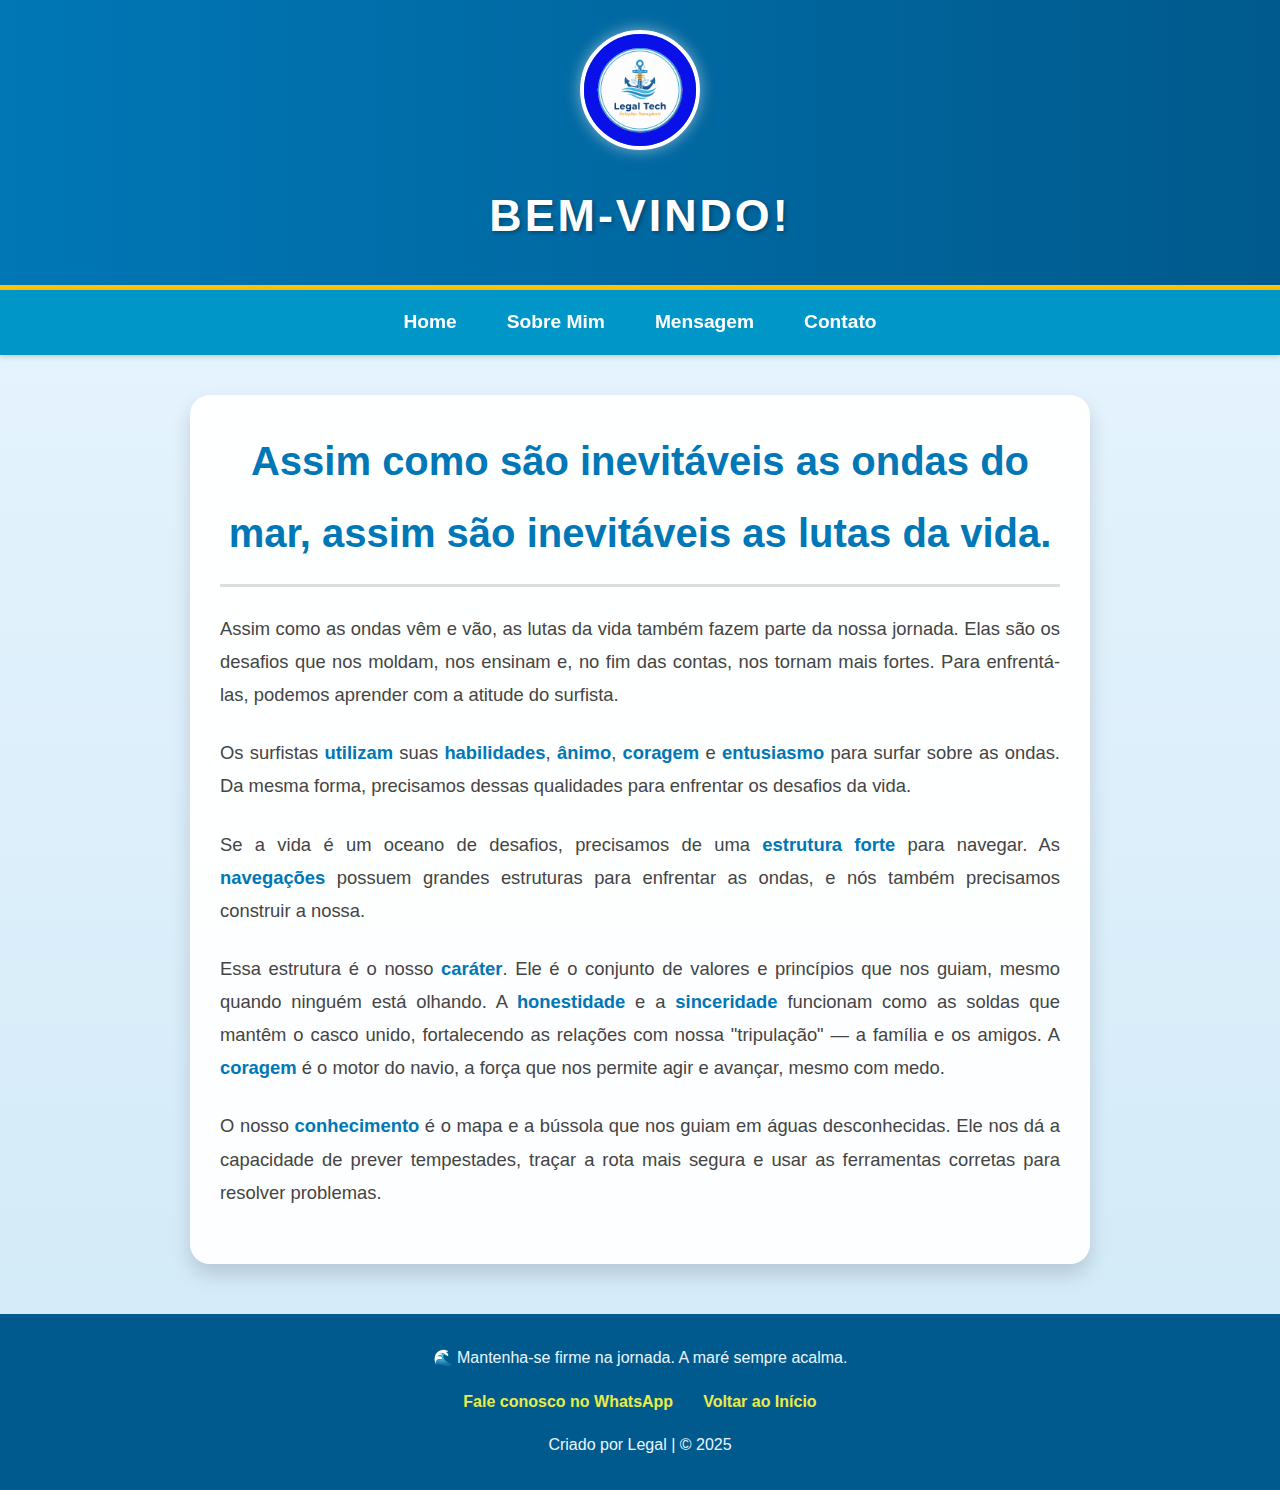
<file: ondas_do_mar/index.html>
<!DOCTYPE html>
<html lang="pt-br">
<head>
    <meta charset="UTF-8">
    <meta name="viewport" content="width=device-width, initial-scale=1.0">
    <meta name="description" content="Navegue pelas suas necessidades de tecnologia com um técnico de confiança. Soluções de TI com a força e a tranquilidade do mar.">
    <title>Legal Tech Solutions | Navegue com Confiança</title>
    <link rel="stylesheet" href="legal.css">
</head>
<body>
    <header>
        <img src="logo legal.png" alt="logo legal tech - ancora">
        <h1>Bem-vindo!</h1> 
    </header>
    <nav class="main-menu">
        <ul>
            <li><a href="index.html">Home</a></li>
            <li><a href="sobre-mim.html">Sobre Mim</a></li>
            <li><a href="mensagem.html">Mensagem</a></li>
            <li><a href="contato.html">Contato</a></li>
        </ul>
    </nav>
    <main class="container">
        <section class="ondas">
            <h2>
                Assim como são <strong>inevitáveis</strong> as ondas do mar, assim são <strong>inevitáveis</strong> as lutas da vida.
            </h2>
            <div class="mensagem">
                <p>
                    Assim como as ondas vêm e vão, as lutas da vida também fazem parte da nossa jornada.
                    Elas são os desafios que nos moldam, nos ensinam e, no fim das contas, nos tornam mais fortes.
                    Para enfrentá-las, podemos aprender com a atitude do surfista.
                </p>
                <p>
                    Os surfistas <strong>utilizam</strong> suas <strong>habilidades</strong>, <strong>ânimo</strong>,
                    <strong>coragem</strong> e <strong>entusiasmo</strong> para surfar sobre as ondas.
                    Da mesma forma, precisamos dessas qualidades para enfrentar os desafios da vida.
                </p>
                <p>
                    Se a vida é um oceano de desafios, precisamos de uma <strong>estrutura forte</strong> para navegar.
                    As <strong>navegações</strong> possuem grandes estruturas para enfrentar as ondas, e nós também
                    precisamos construir a nossa.
                </p>
                <p>
                    Essa estrutura é o nosso <strong>caráter</strong>. Ele é o conjunto de valores e princípios que nos
                    guiam, mesmo quando ninguém está olhando. A <strong>honestidade</strong> e a <strong>sinceridade</strong>
                    funcionam como as soldas que mantêm o casco unido, fortalecendo as relações com nossa
                    "tripulação" — a família e os amigos. A <strong>coragem</strong> é o motor do navio, a força que nos
                    permite agir e avançar, mesmo com medo.
                </p>
                <p>
                    O nosso <strong>conhecimento</strong> é o mapa e a bússola que nos guiam em águas desconhecidas.
                    Ele nos dá a capacidade de prever tempestades, traçar a rota mais segura e usar as
                    ferramentas corretas para resolver problemas.
                </p>
            </div>
        </section>
    </main>

    <footer>
        <p class="mensagem-final">🌊 Mantenha-se firme na jornada. A maré sempre acalma.</p>
        <div class="footer-links">
            <a href="https://wa.me/5527996962762" target="_blank" class="whatsapp-link">
                <i class="fab fa-whatsapp"></i> Fale conosco no WhatsApp
            </a>
            <a href="index.html" class="voltar-inicio">Voltar ao Início</a>
        </div>
        <p class="creditos">Criado por Legal | &copy; 2025</p>
    </footer>
</body>
</html>
</file>
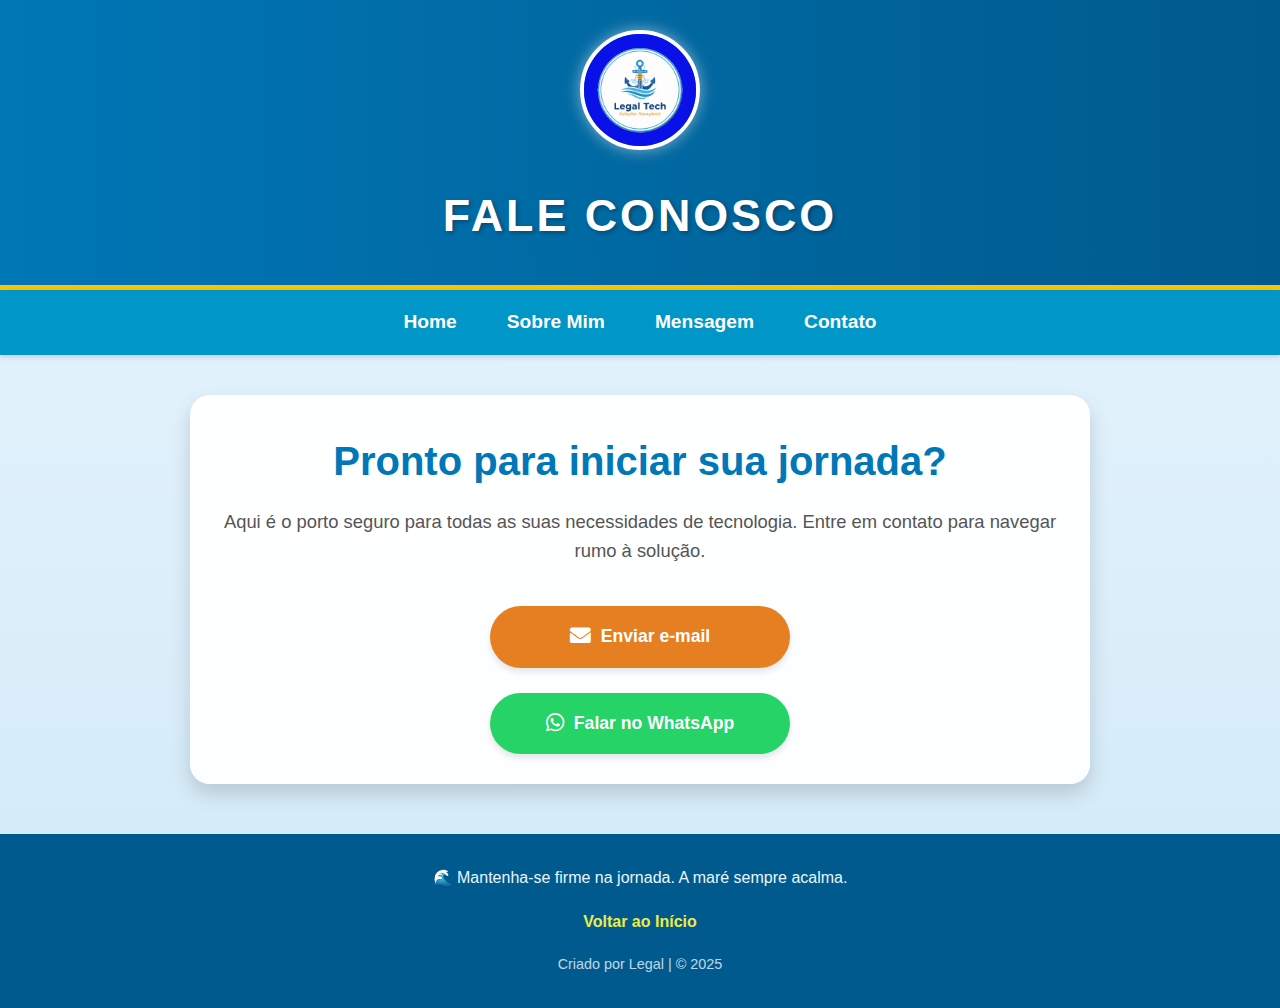
<file: ondas_do_mar/contato.html>
<!DOCTYPE html>
<html lang="pt-br">
<head>
    <meta charset="UTF-8">
    <meta name="viewport" content="width=device-width, initial-scale=1.0">
    <title>Fale conosco | legal Tech Solutions</title>
    <link rel="stylesheet" href="style.css">
    <link rel="stylesheet" href="https://cdnjs.cloudflare.com/ajax/libs/font-awesome/5.15.4/css/all.min.css">
</head>
<body>
    <header>
        <img src="logo legal.png" alt="logo legal tech - ancora">
        <h1>Fale conosco</h1>
    </header>
    <nav class="main-menu">
        <ul>
            <li><a href="index.html">Home</a></li>
            <li><a href="sobre-mim.html">Sobre Mim</a></li>
            <li><a href="mensagem.html">Mensagem</a></li>
            <li><a href="contato.html">Contato</a></li>
        </ul>
    </nav>
    <main class="container">
        <section class="formulario-contato">
            <h2>Pronto para iniciar sua jornada?</h2>
            <p class="intro-contato">
                Aqui é o porto seguro para todas as suas necessidades de tecnologia. Entre em contato para navegar rumo à solução.
            </p>
            <div class="contato-opcoes">
                <a href="mailto:chriist03@outlook.com.br" class="contato-link email-link">
                    <i class="fas fa-envelope"></i> Enviar e-mail
                </a>
                <a href="https://wa.me/5527996962762" target="_blank" class="contato-link whatsapp-link">
                    <i class="fab fa-whatsapp"></i> Falar no WhatsApp
                </a>
            </div>
        </section>
    </main>
    <footer>
        <p class="mensagem-final">🌊 Mantenha-se firme na jornada. A maré sempre acalma.</p>
        <div class="footer-links">
            <a href="index.html" class="voltar-inicio">Voltar ao Início</a>
        </div>
        <p class="creditos">Criado por Legal | &copy; 2025</p>
    </footer>
</body>
</html>
</file>
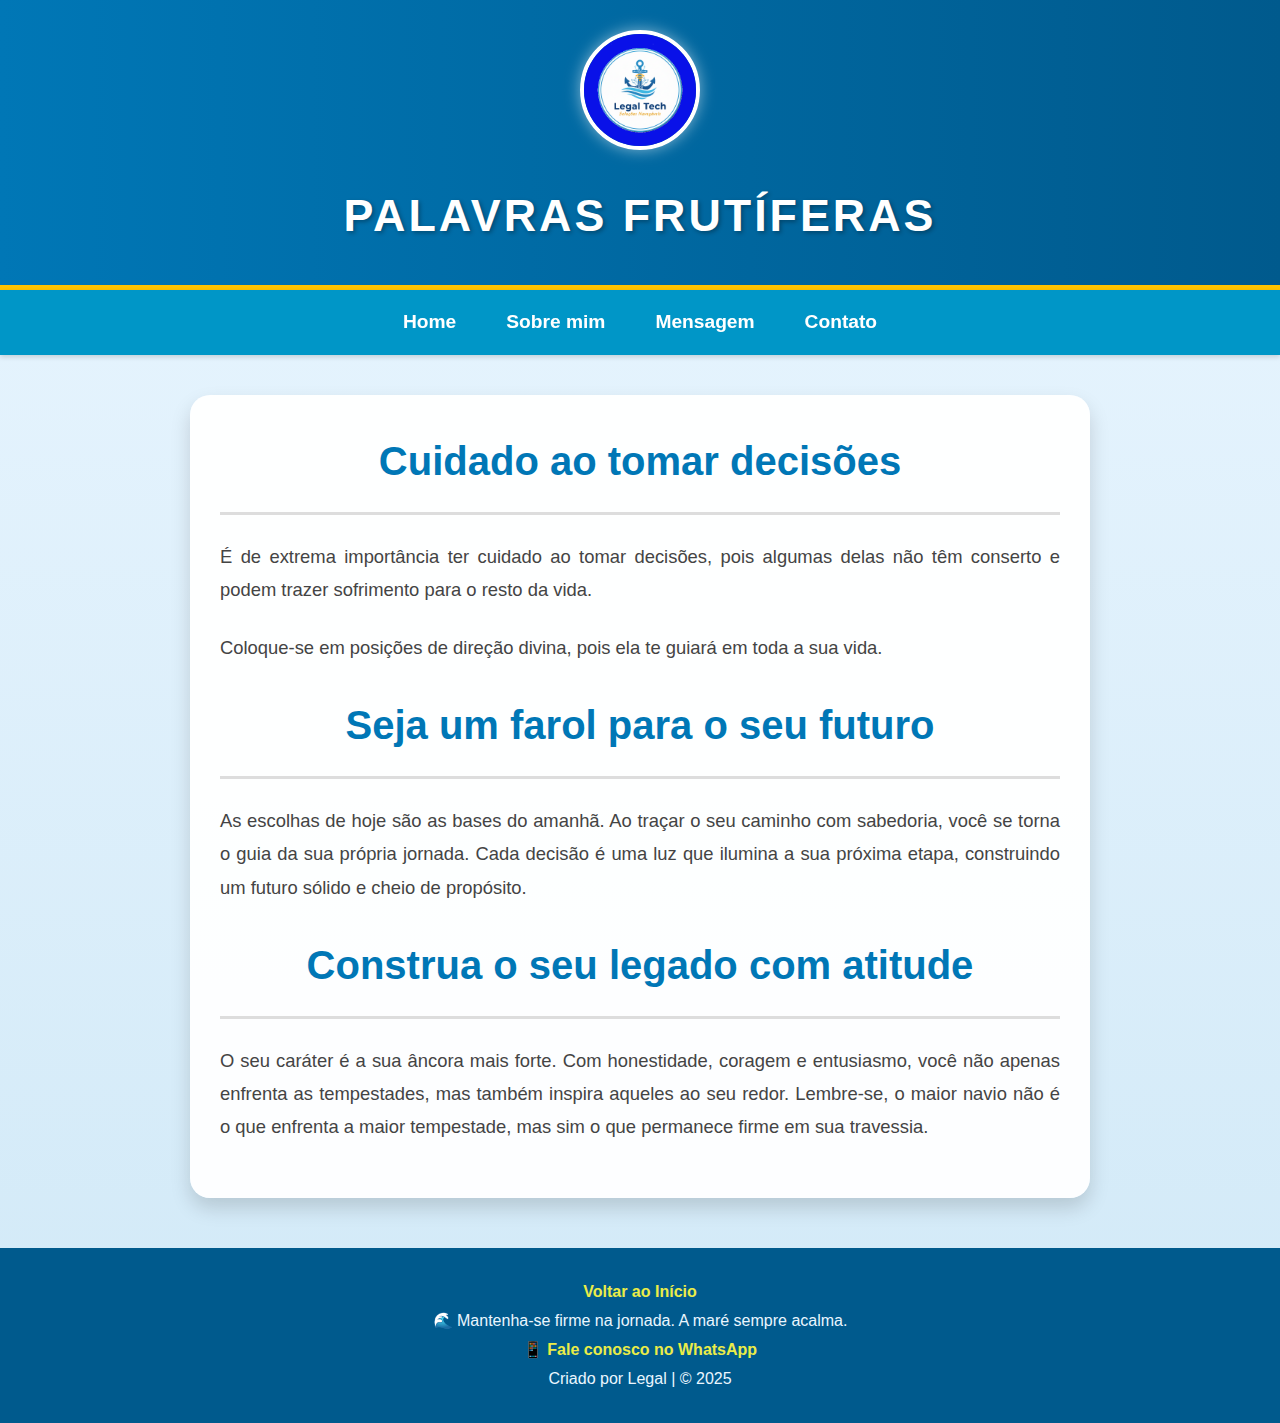
<file: ondas_do_mar/mensagem.html>
<!DOCTYPE html>
<html lang="pt-br">
<head>
    <meta charset="UTF-8">
    <meta name="viewport" content="width=device-width, initial-scale=1.0">
    <title>Palavras Frutíferas</title>
    <link rel="stylesheet" href="legal.css">
</head>
<body>
    <header>
        <img src="logo legal.png" alt="logo legal tech - ancora">
        <h1>Palavras Frutíferas</h1> 
    </header>
    <nav class="main-menu">
        <ul>
            <li><a href="index.html">Home</a></li>
            <li><a href="sobre-mim.html">Sobre mim</a></li>
            <li><a href="mensagem.html">Mensagem</a></li>
            <li><a href="contato.html">Contato</a></li>
        </ul>
    </nav>
    
    <main class="container">
        <section class="ondas">
            <div class="mensagem">
                <h2>Cuidado ao tomar decisões</h2>
                <p>
                    É de extrema importância ter cuidado ao tomar decisões, pois algumas delas não têm conserto e podem trazer sofrimento para o resto da vida.
                </p>
                <p>
                    Coloque-se em posições de direção divina, pois ela te guiará em toda a sua vida.
                </p>
            </div>
        </section>

        <section class="ondas">
            <div class="mensagem">
                <h2>Seja um farol para o seu futuro</h2>
                <p>
                    As escolhas de hoje são as bases do amanhã. Ao traçar o seu caminho com sabedoria, você se torna o guia da sua própria jornada. Cada decisão é uma luz que ilumina a sua próxima etapa, construindo um futuro sólido e cheio de propósito.
                </p>
            </div>
        </section>

        <section class="ondas">
            <div class="mensagem">
                <h2>Construa o seu legado com atitude</h2>
                <p>
                    O seu caráter é a sua âncora mais forte. Com honestidade, coragem e entusiasmo, você não apenas enfrenta as tempestades, mas também inspira aqueles ao seu redor. Lembre-se, o maior navio não é o que enfrenta a maior tempestade, mas sim o que permanece firme em sua travessia.
                </p>
            </div>
        </section>
    </main>
    <footer>
        <p class="voltar-inicio">
            <a href="index.html">Voltar ao Início</a>
        </p>
        <p class="mensagem-final">🌊 Mantenha-se firme na jornada. A maré sempre acalma.</p>
        <p class="whatsapp-link">
            📱 <a href="https://wa.me/5527996962762" target="_blank">Fale conosco no WhatsApp</a>
        </p>
        <p class="creditos">Criado por Legal | &copy; 2025</p>
    </footer>
</body>
</html>
</file>
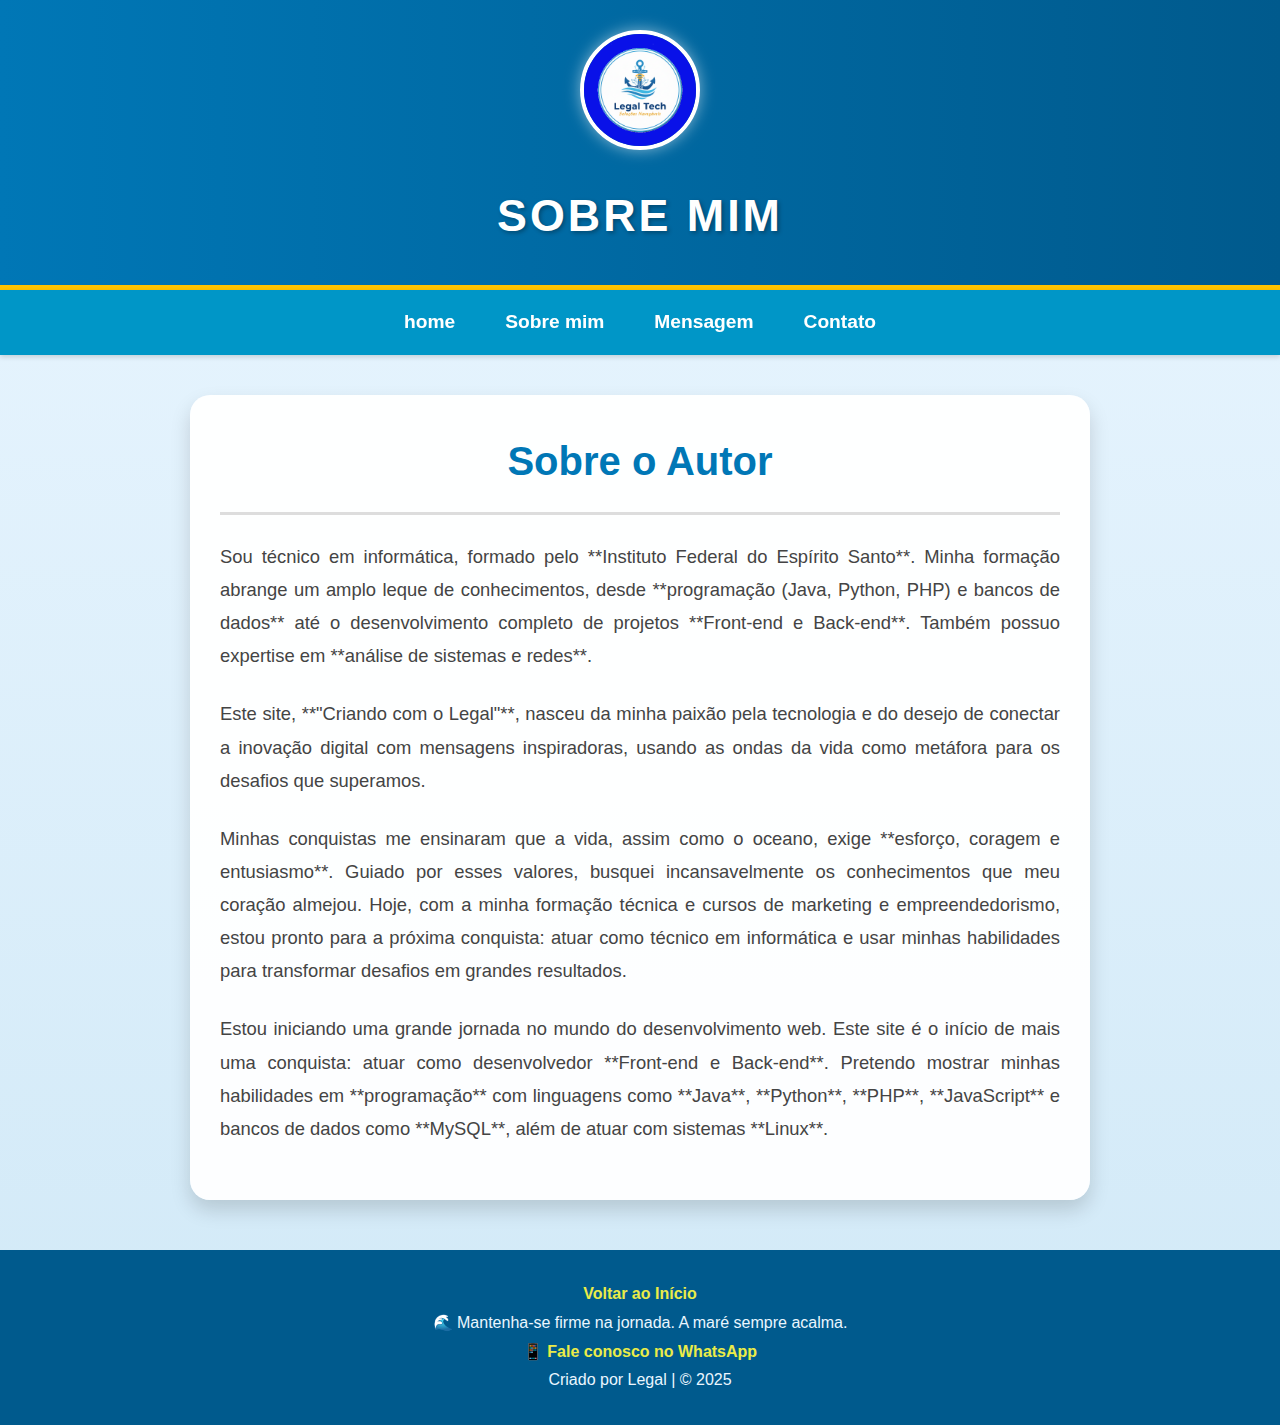
<file: ondas_do_mar/sobre-mim.html>
<!DOCTYPE html>
<html lang="pt-br">
<head>
    <meta charset="UTF-8">
    <meta name="viewport" content="width=device-width, initial-scale=1.0">
    <title>Quem sou Eu</title>
     <link rel="stylesheet" href="legal.css">
</head>
<body>
    <header>
        <img src="logo legal.png" alt="logo legal tech - ancora">
        <h1>Sobre mim</h1> 
    </header>
    <nav class="main-menu">
        <ul>
            <li><a href="index.html">home</a></li>
            <li><a href="sobre-mim.html">Sobre mim</a></li>
            <li><a href="mensagem.html">Mensagem</a></li>
            <li><a href="contato.html">Contato</a></li>
        </ul>
    </nav>
    <main class="container">
       <section class="ondas">
            <div class="mensagem">
                <h2>Sobre o Autor</h2>
                <p>
                    Sou técnico em informática, formado pelo **Instituto Federal do Espírito Santo**. Minha formação abrange um amplo leque de conhecimentos, desde **programação (Java, Python, PHP) e bancos de dados** até o desenvolvimento completo de projetos **Front-end e Back-end**. Também possuo expertise em **análise de sistemas e redes**.
                </p>
                <p>
                    Este site, **"Criando com o Legal"**, nasceu da minha paixão pela tecnologia e do desejo de conectar a inovação digital com mensagens inspiradoras, usando as ondas da vida como metáfora para os desafios que superamos.
                </p>
                <p>
                    Minhas conquistas me ensinaram que a vida, assim como o oceano, exige **esforço, coragem e entusiasmo**. Guiado por esses valores, busquei incansavelmente os conhecimentos que meu coração almejou. Hoje, com a minha formação técnica e cursos de marketing e empreendedorismo, estou pronto para a próxima conquista: atuar como técnico em informática e usar minhas habilidades para transformar desafios em grandes resultados.
                </p>
                <p>
                    Estou iniciando uma grande jornada no mundo do desenvolvimento web. Este site é o início de mais uma conquista: atuar como desenvolvedor **Front-end e Back-end**. Pretendo mostrar minhas habilidades em **programação** com linguagens como **Java**, **Python**, **PHP**, **JavaScript** e bancos de dados como **MySQL**, além de atuar com sistemas **Linux**.
                </p>
            </div>
        </section>
    </main>
    <footer>
        <p class="voltar-inicio">
            <a href="index.html">Voltar ao Início</a>
        </p>
        <p class="mensagem-final">🌊 Mantenha-se firme na jornada. A maré sempre acalma.</p>
        <p class="whatsapp-link">
            📱 <a href="https://wa.me/5527996962762" target="_blank">Fale conosco no WhatsApp</a>
        </p>
        <p class="creditos">Criado por Legal | &copy; 2025</p>
    </footer>
</body>
</html>
</file>
<file: ondas_do_mar/style.css>
/* styleCom.css */

/* Use o mesmo estilo global de Legal.css para consistência */
* {
    margin: 0;
    padding: 0;
    box-sizing: border-box;
}

body {
    font-family: 'Segoe UI', Tahoma, Geneva, Verdana, sans-serif;
    line-height: 1.8;
    background: linear-gradient(180deg, #eaf6ff 0%, #d1e9f7 100%);
    color: #444;
}

/* --- Cabeçalho e Navegação (copiado de Legal.css para consistência) --- */
header {
    width: 100%;
    background: linear-gradient(90deg, #0077b6, #005a8d);
    color: #fff;
    padding: 30px 20px;
    text-align: center;
    box-shadow: 0 4px 10px rgba(0, 0, 0, 0.2);
    border-bottom: 5px solid #ffc300;
}

header img {
    max-width: 120px;
    border-radius: 50%;
    border: 4px solid #fff;
    transition: transform 0.5s ease;
    box-shadow: 0 0 15px rgba(255, 255, 255, 0.5);
}

header img:hover {
    transform: scale(1.1);
}

header h1 {
    font-size: 2.8rem;
    margin-top: 15px;
    letter-spacing: 3px;
    text-transform: uppercase;
    text-shadow: 2px 2px 4px rgba(0, 0, 0, 0.3);
}

.main-menu {
    background-color: #0096c7;
    box-shadow: 0 2px 5px rgba(0, 0, 0, 0.15);
}

.main-menu ul {
    list-style: none;
    display: flex;
    justify-content: center;
    align-items: center;
    padding: 15px 30px;
}

.main-menu li {
    margin: 0 25px;
}

.main-menu a {
    text-decoration: none;
    color: #fff;
    font-weight: bold;
    font-size: 1.2rem;
    position: relative;
    transition: all 0.4s ease;
}

.main-menu a::after {
    content: '';
    position: absolute;
    width: 0;
    height: 3px;
    background-color: #ffc300;
    bottom: -5px;
    left: 0;
    transition: width 0.4s ease;
}

.main-menu a:hover::after {
    width: 100%;
}

.main-menu a:hover {
    color: #ffc300;
    text-shadow: 0 0 5px #fff;
}

/* --- Conteúdo da Página de Contato --- */
.container {
    max-width: 900px;
    margin: 40px auto;
    padding: 30px;
    background-color: rgba(255, 255, 255, 0.95);
    border-radius: 20px;
    box-shadow: 0 10px 20px rgba(0, 0, 0, 0.15);
    text-align: center; /* Centraliza o conteúdo */
}

.formulario-contato h2 {
    font-size: 2.5rem;
    color: #0077b6;
    margin-bottom: 10px;
}

.intro-contato {
    font-size: 1.15rem;
    color: #555;
    margin-bottom: 40px;
    line-height: 1.6;
}

.contato-opcoes {
    display: flex;
    flex-direction: column;
    align-items: center;
    gap: 25px; /* Espaçamento entre os links */
}

.contato-link {
    display: flex;
    align-items: center;
    justify-content: center;
    width: 100%;
    max-width: 300px; /* Limita a largura dos botões */
    padding: 15px 20px;
    border-radius: 50px; /* Botões mais arredondados */
    text-decoration: none;
    font-weight: bold;
    font-size: 1.1rem;
    color: #fff;
    transition: transform 0.3s ease, box-shadow 0.3s ease;
    box-shadow: 0 4px 6px rgba(0, 0, 0, 0.1);
}

.contato-link i {
    margin-right: 10px;
    font-size: 1.3rem;
}

.contato-link:hover {
    transform: translateY(-5px); /* Efeito de elevação */
    box-shadow: 0 8px 12px rgba(0, 0, 0, 0.2);
}

.email-link {
    background-color: #e67e22; /* Laranja ou outra cor que remeta ao farol */
}

.email-link:hover {
    background-color: #d35400;
}

.whatsapp-link {
    background-color: #25d366; /* Verde do WhatsApp */
}

.whatsapp-link:hover {
    background-color: #128c7e;
}

/* --- Rodapé (copiado de Legal.css para consistência) --- */
footer {
    background-color: #005a8d;
    color: #eaf6ff;
    text-align: center;
    padding: 30px;
    margin-top: 50px;
}

.footer-links {
    margin: 15px 0;
    display: flex;
    justify-content: center;
    gap: 30px;
}

.footer-links a {
    color: #eaec48;
    text-decoration: none;
    font-weight: bold;
    transition: color 0.3s, transform 0.3s;
}

.footer-links a:hover {
    color: #fff;
    transform: scale(1.05);
}

.creditos {
    margin-top: 15px;
    font-size: 0.9rem;
    opacity: 0.8;
}
</file>
<file: ondas_do_mar/legal.css>
/* Legal.css */

/* Reset mais completo para consistência em navegadores */
* {
    margin: 0;
    padding: 0;
    box-sizing: border-box;
}

html {
    scroll-behavior: smooth; /* Anima a rolagem da página */
}

body {
    font-family: 'Segoe UI', Tahoma, Geneva, Verdana, sans-serif;
    line-height: 1.8;
    background: linear-gradient(180deg, #eaf6ff 0%, #d1e9f7 100%); /* Fundo degradê para o "céu" e o "mar" */
    color: #444;
}

/* --- Cabeçalho e Identidade Visual --- */
header {
    width: 100%;
    background: linear-gradient(90deg, #0077b6, #005a8d); /* Degradê no cabeçalho */
    color: #fff;
    padding: 30px 20px;
    text-align: center;
    box-shadow: 0 4px 10px rgba(0, 0, 0, 0.2);
    border-bottom: 5px solid #ffc300; /* Linha de destaque amarela */
}

header img {
    max-width: 120px;
    border-radius: 50%;
    border: 4px solid #fff;
    transition: transform 0.5s cubic-bezier(0.25, 0.46, 0.45, 0.94);
    box-shadow: 0 0 15px rgba(255, 255, 255, 0.5);
}

header img:hover {
    transform: scale(1.1) rotate(10deg);
}

header h1 {
    font-size: 2.8rem;
    margin-top: 15px;
    letter-spacing: 3px;
    text-transform: uppercase;
    text-shadow: 2px 2px 4px rgba(0, 0, 0, 0.3);
}

/* --- Menu de Navegação --- */
.main-menu {
    background-color: #0096c7;
    box-shadow: 0 2px 5px rgba(0, 0, 0, 0.15);
    position: sticky; /* Menu fixo no topo ao rolar */
    top: 0;
    z-index: 100;
}

.main-menu ul {
    list-style: none;
    display: flex;
    justify-content: center;
    align-items: center;
    padding: 15px 30px;
}

.main-menu li {
    margin: 0 25px;
}

.main-menu a {
    text-decoration: none;
    color: #fff;
    font-weight: bold;
    font-size: 1.2rem;
    position: relative;
    transition: all 0.4s ease;
}

.main-menu a::after {
    content: '';
    position: absolute;
    width: 0;
    height: 3px;
    background-color: #ffc300;
    bottom: -5px;
    left: 0;
    transition: width 0.4s ease;
}

.main-menu a:hover::after {
    width: 100%;
}

.main-menu a:hover {
    color: #ffc300;
    text-shadow: 0 0 5px #fff;
    transform: translateY(-2px);
}

/* --- Conteúdo Principal --- */
.container {
    max-width: 900px;
    margin: 40px auto;
    padding: 30px;
    background-color: rgba(255, 255, 255, 0.95); /* Fundo semi-transparente */
    border-radius: 20px;
    box-shadow: 0 10px 20px rgba(0, 0, 0, 0.15);
}

.ondas h2 {
    font-size: 2.5rem;
    color: #0077b6;
    text-align: center;
    margin-bottom: 25px;
    border-bottom: 3px solid #ddd;
    padding-bottom: 15px;
}

.mensagem p {
    font-size: 1.15rem;
    margin-bottom: 25px;
    text-align: justify;
    animation: fadeIn 1s ease-in-out;
}

.mensagem p:nth-child(even) {
    animation-delay: 0.2s;
}

.mensagem p:nth-child(odd) {
    animation-delay: 0.4s;
}

.mensagem p strong {
    color: #0077b6;
    font-weight: bold;
}

/* --- Rodapé --- */
footer {
    background-color: #005a8d;
    color: #eaf6ff;
    text-align: center;
    padding: 30px;
    margin-top: 50px;
}

.footer-links {
    margin: 15px 0;
    display: flex;
    justify-content: center;
    gap: 30px;
}

footer a {
    color: #eaec48;
    text-decoration: none;
    font-weight: bold;
    transition: color 0.3s, transform 0.3s;
}

footer a:hover {
    color: #fff;
    transform: scale(1.05);
}

/* --- Animações --- */
@keyframes fadeIn {
    from {
        opacity: 0;
    }
    to {
        opacity: 1;
    }
}

/* --- Responsividade --- */
@media (max-width: 768px) {
    header h1 {
        font-size: 2rem;
    }

    .main-menu ul {
        flex-direction: column;
        align-items: center;
        padding: 10px;
    }

    .main-menu li {
        margin: 10px 0;
    }

    .container {
        margin: 20px auto;
        padding: 20px;
    }

    .ondas h2 {
        font-size: 1.5rem;
    }

    .mensagem p {
        font-size: 1rem;
    }

    .footer-links {
        flex-direction: column;
        gap: 15px;
    }
}
</file>
